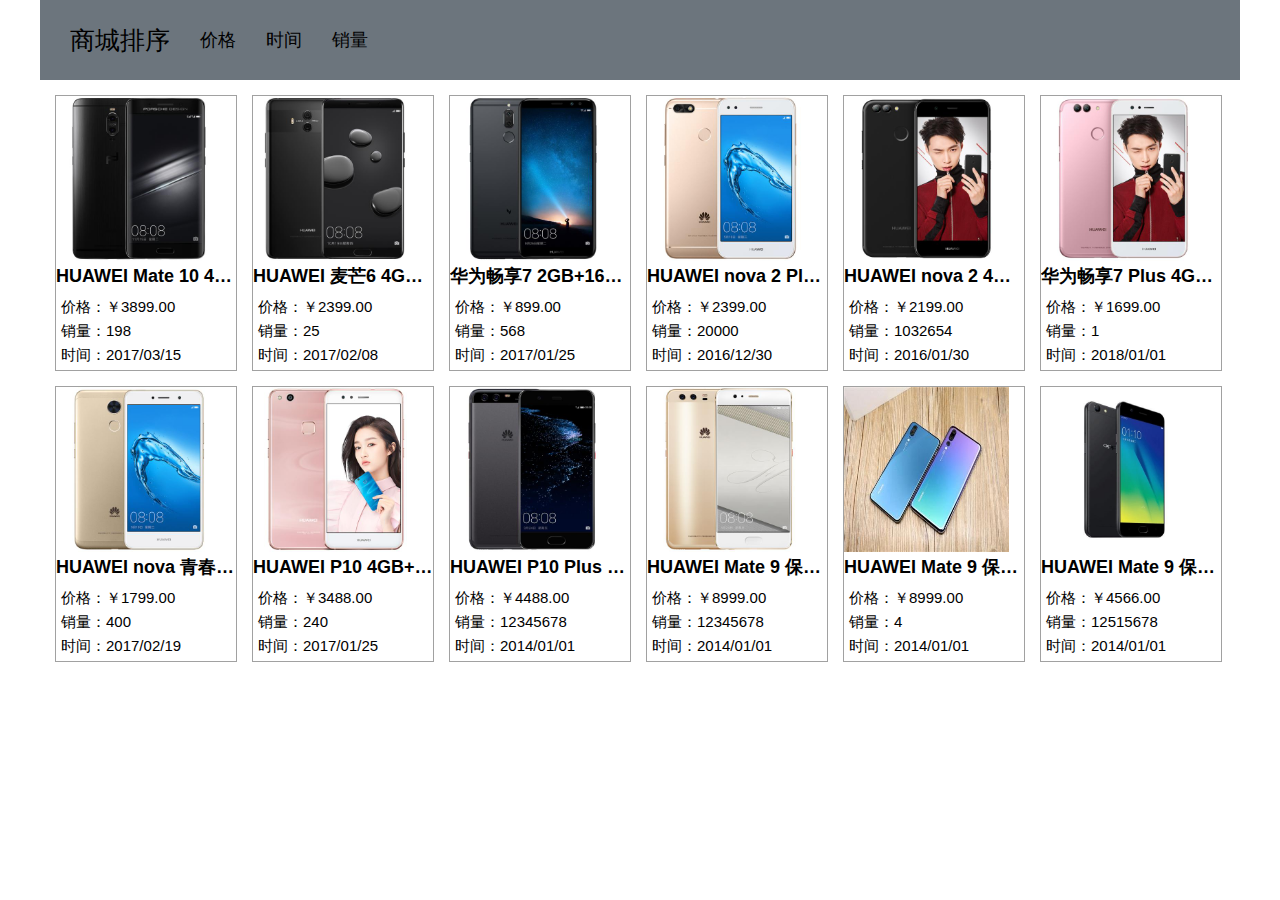
<file: 2020-04-06/2020-04-06/index.html>
<!DOCTYPE html>
<html lang="en">

<head>
    <meta charset="UTF-8">
    <meta name="viewport" content="width=device-width, initial-scale=1.0">
    <title>Document</title>
    <link rel="stylesheet" href="css/reset.min.css">
    <style>
        .main {
            background-color: #6c757d;
            width: 1200px;
            margin: auto;
        }

        .main div {
            float: left;
            font-size: 25px;
            height: 80px;
            line-height: 80px;
            margin-left: 30px;

        }

        .main ul {
            float: left;
        }

        .main li {
            float: left;
            margin-left: 30px;
            font-size: 18px;
            height: 80px;
            line-height: 80px;
            cursor: pointer;
        }

        .main li:hover {
            color: lightblue;
        }

        .picture {
            width: 1200px;
            margin: auto;
        }

        .picture .icon {
            width: 180px;
            border: 1px #a1a1a1 solid;
            margin-top: 5px;
            float: left;
            margin-left: 15px;
            margin-top: 15px;

        }

        .picture .icon img {
            width: 165px;
            height: 165px;
        }

        .picture .icon li {
            margin: 5px;
            font-size: 15px;
        }

        .picture .icon p {
            font-size: 18px;
            font-weight: bold;
            margin-bottom: 10px;
            overflow: hidden;

            text-overflow: ellipsis;

            white-space: nowrap;
        }
    </style>
</head>

<body>
    <div class="every">
        <div class="main clear">
            <div>商城排序</div>
            <ul class="clear">
                <li data-pai="price">价格</li>
                <li data-pai="time">时间</li>
                <li data-pai="hot">销量</li>
            </ul>

        </div>
        <div class="picture clear">
            <!-- <div class="icon">
                <img src="img/1.jpg" alt="">
                <p>HUAWEI Mate 10 4GB+64GB 全网通版（亮黑色）</p>
                <ul>
                    <li>价格：￥3899.00</li>
                    <li>销量：198</li>
                    <li>时间：2017/03/15</li>
                </ul>
            </div> -->


        </div>



    </div>
</body>
<script src="js/index.js"></script>

</html>
</file>
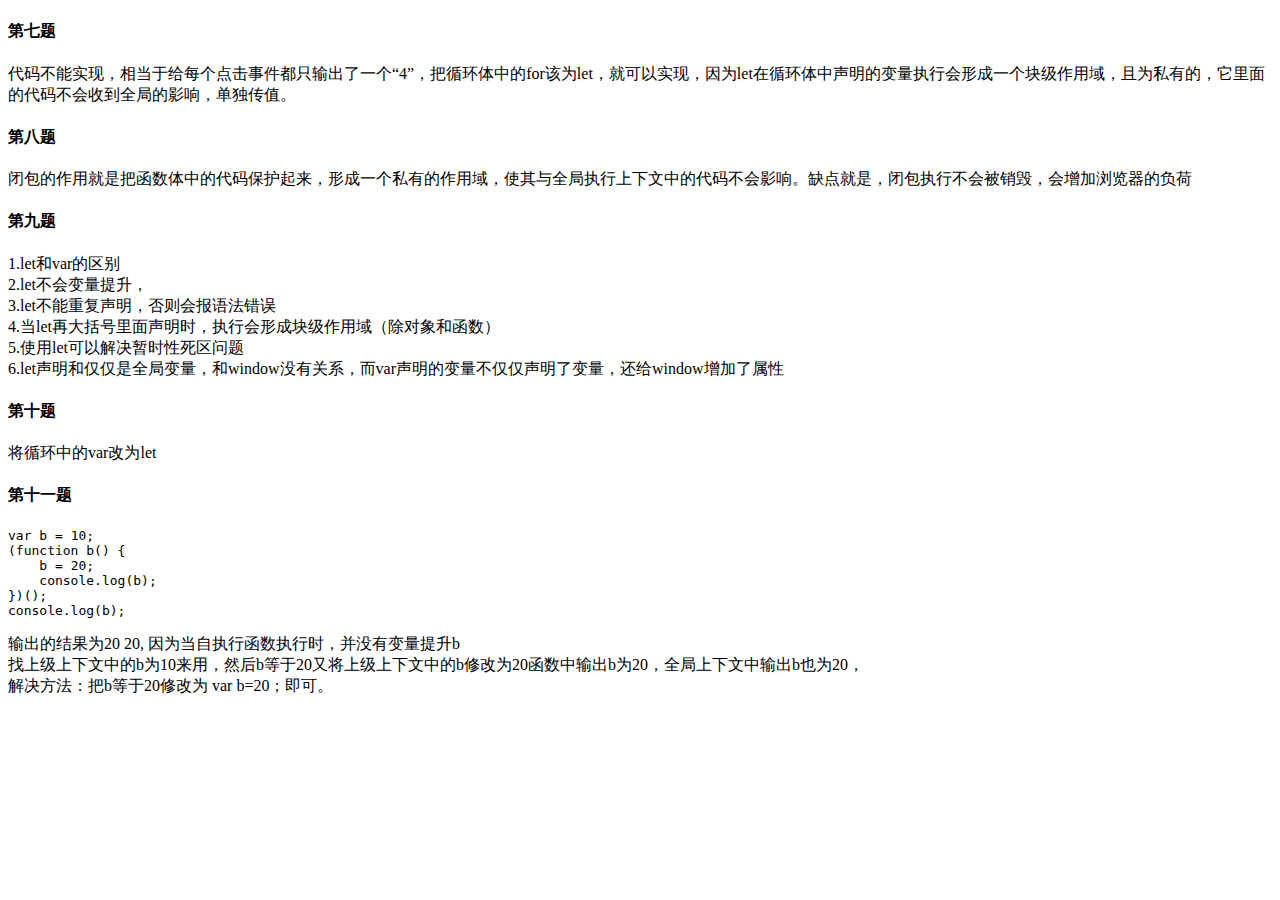
<file: 2020.3.22/简答题作业.html>
<!DOCTYPE html><html><head><title>第七题</title><meta charset='utf-8'><link href='https://cdn.maxiang.io/res-min/themes/marxico.css' rel='stylesheet'><style></style></head><body><div id='preview-contents' class='note-content'>
                        
                    

<h4 id="第七题">第七题</h4>

<p>代码不能实现，相当于给每个点击事件都只输出了一个“4”，把循环体中的for该为let，就可以实现，因为let在循环体中声明的变量执行会形成一个块级作用域，且为私有的，它里面的代码不会收到全局的影响，单独传值。</p>

<h4 id="第八题">第八题</h4>

<p>闭包的作用就是把函数体中的代码保护起来，形成一个私有的作用域，使其与全局执行上下文中的代码不会影响。缺点就是，闭包执行不会被销毁，会增加浏览器的负荷</p>



<h4 id="第九题">第九题</h4>

<p>1.let和var的区别 <br>
2.let不会变量提升， <br>
3.let不能重复声明，否则会报语法错误 <br>
4.当let再大括号里面声明时，执行会形成块级作用域（除对象和函数） <br>
5.使用let可以解决暂时性死区问题 <br>
6.let声明和仅仅是全局变量，和window没有关系，而var声明的变量不仅仅声明了变量，还给window增加了属性</p>

<h4 id="第十题">第十题</h4>

<p>将循环中的var改为let</p>

<h4 id="第十一题">第十一题</h4>



<pre class="prettyprint hljs-dark"><code class="hljs mipsasm"><div class="hljs-line">var <span class="hljs-keyword">b </span>= <span class="hljs-number">10</span><span class="hljs-comment">;</span>
</div><div class="hljs-line">(function <span class="hljs-keyword">b() </span>{
</div><div class="hljs-line">    <span class="hljs-keyword">b </span>= <span class="hljs-number">20</span><span class="hljs-comment">;</span>
</div><div class="hljs-line">    console.log(<span class="hljs-keyword">b);</span>
</div><div class="hljs-line"><span class="hljs-keyword"></span>})()<span class="hljs-comment">;</span>
</div><div class="hljs-line">console.log(<span class="hljs-keyword">b);</span>
</div></code></pre>

<p>输出的结果为20 20, 因为当自执行函数执行时，并没有变量提升b <br>
找上级上下文中的b为10来用，然后b等于20又将上级上下文中的b修改为20函数中输出b为20，全局上下文中输出b也为20， <br>
解决方法：把b等于20修改为 var b=20；即可。</p></div></body></html>
</file>
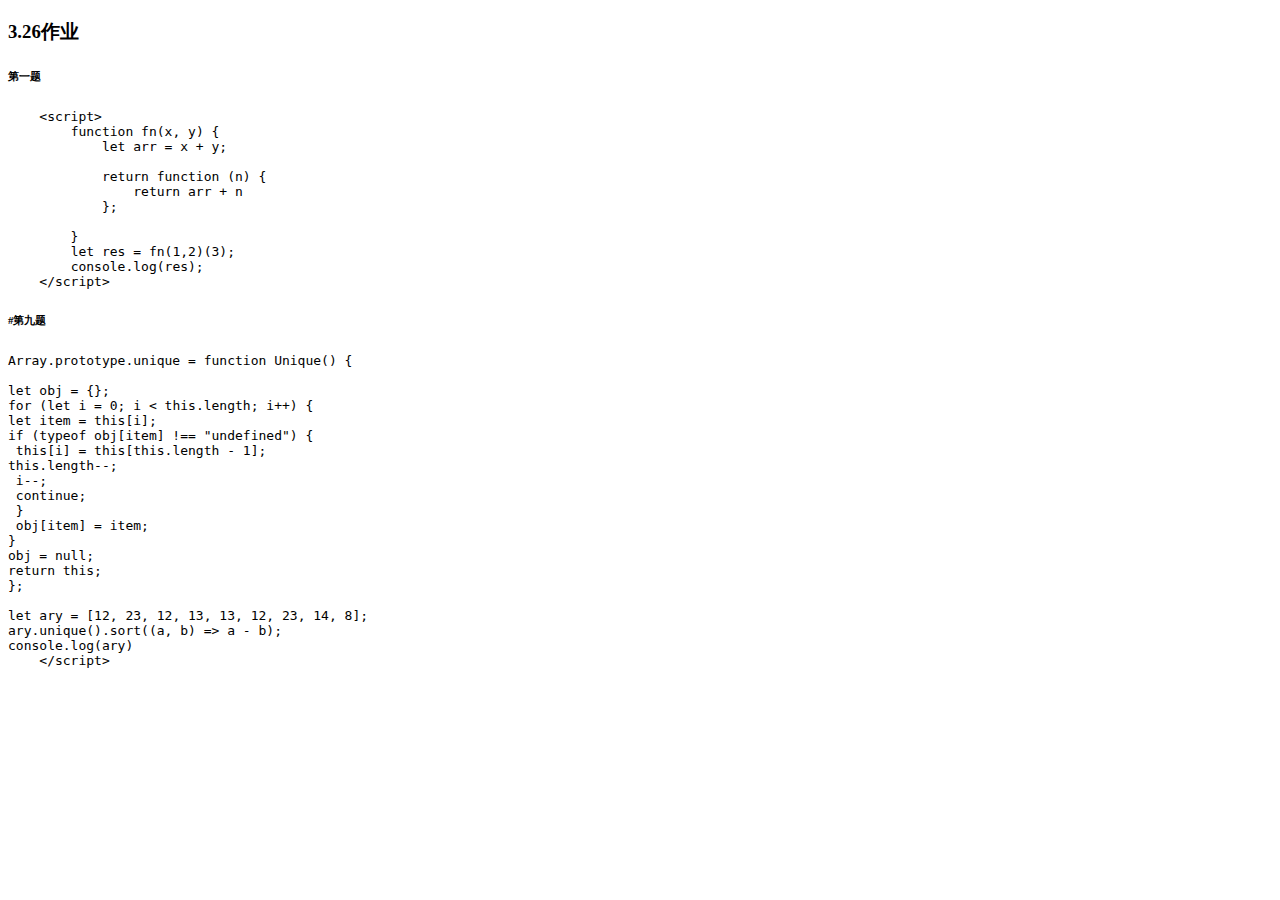
<file: 3.26/3.26作业.html>
<!DOCTYPE html><html><head><title>3.26作业</title><meta charset='utf-8'><link href='https://cdn.maxiang.io/res-min/themes/marxico.css' rel='stylesheet'><style></style></head><body><div id='preview-contents' class='note-content'>
                        
                    



<h3 id="326作业">3.26作业</h3>



<h6 id="第一题">第一题</h6>



<pre class="prettyprint hljs-dark"><code class="hljs xml"><div class="hljs-line">    <span class="hljs-tag">&lt;<span class="hljs-name">script</span>&gt;</span><span class="javascript"></span>
</div><div class="hljs-line"><span class="javascript">        <span class="hljs-function"><span class="hljs-keyword">function</span> <span class="hljs-title">fn</span>(<span class="hljs-params">x, y</span>) </span>{</span>
</div><div class="hljs-line"><span class="javascript">            <span class="hljs-keyword">let</span> arr = x + y;</span>
</div><div class="hljs-line"><span class="javascript"></span>
</div><div class="hljs-line"><span class="javascript">            <span class="hljs-keyword">return</span> <span class="hljs-function"><span class="hljs-keyword">function</span> (<span class="hljs-params">n</span>) </span>{</span>
</div><div class="hljs-line"><span class="javascript">                <span class="hljs-keyword">return</span> arr + n</span>
</div><div class="hljs-line"><span class="javascript">            };</span>
</div><div class="hljs-line"><span class="javascript"></span>
</div><div class="hljs-line"><span class="javascript">        }</span>
</div><div class="hljs-line"><span class="javascript">        <span class="hljs-keyword">let</span> res = fn(<span class="hljs-number">1</span>,<span class="hljs-number">2</span>)(<span class="hljs-number">3</span>);</span>
</div><div class="hljs-line"><span class="javascript">        <span class="hljs-built_in">console</span>.log(res);</span>
</div><div class="hljs-line"><span class="javascript">    </span><span class="hljs-tag">&lt;/<span class="hljs-name">script</span>&gt;</span>
</div></code></pre>

<h6 id="第九题">#第九题</h6>



<pre class="prettyprint hljs-dark"><code class="hljs javascript"><div class="hljs-line"><span class="hljs-built_in">Array</span>.prototype.unique = <span class="hljs-function"><span class="hljs-keyword">function</span> <span class="hljs-title">Unique</span>(<span class="hljs-params"></span>) </span>{
</div><div class="hljs-line"><wbr>
</div><div class="hljs-line"><span class="hljs-keyword">let</span> obj = {};
</div><div class="hljs-line"><span class="hljs-keyword">for</span> (<span class="hljs-keyword">let</span> i = <span class="hljs-number">0</span>; i &lt; <span class="hljs-keyword">this</span>.length; i++) {
</div><div class="hljs-line"><span class="hljs-keyword">let</span> item = <span class="hljs-keyword">this</span>[i];
</div><div class="hljs-line"><span class="hljs-keyword">if</span> (<span class="hljs-keyword">typeof</span> obj[item] !== <span class="hljs-string">"undefined"</span>) {
</div><div class="hljs-line"> <span class="hljs-keyword">this</span>[i] = <span class="hljs-keyword">this</span>[<span class="hljs-keyword">this</span>.length - <span class="hljs-number">1</span>];
</div><div class="hljs-line"><span class="hljs-keyword">this</span>.length--;
</div><div class="hljs-line"> i--;
</div><div class="hljs-line"> <span class="hljs-keyword">continue</span>;
</div><div class="hljs-line"> }
</div><div class="hljs-line"> obj[item] = item;
</div><div class="hljs-line">}
</div><div class="hljs-line">obj = <span class="hljs-literal">null</span>;
</div><div class="hljs-line"><span class="hljs-keyword">return</span> <span class="hljs-keyword">this</span>;
</div><div class="hljs-line">};
</div><div class="hljs-line"><wbr>
</div><div class="hljs-line"><span class="hljs-keyword">let</span> ary = [<span class="hljs-number">12</span>, <span class="hljs-number">23</span>, <span class="hljs-number">12</span>, <span class="hljs-number">13</span>, <span class="hljs-number">13</span>, <span class="hljs-number">12</span>, <span class="hljs-number">23</span>, <span class="hljs-number">14</span>, <span class="hljs-number">8</span>];
</div><div class="hljs-line">ary.unique().sort(<span class="hljs-function">(<span class="hljs-params">a, b</span>) =&gt;</span> a - b);
</div><div class="hljs-line"><span class="hljs-built_in">console</span>.log(ary)
</div><div class="hljs-line">    &lt;<span class="hljs-regexp">/script&gt;</span>
</div></code></pre></div></body></html>
</file>
